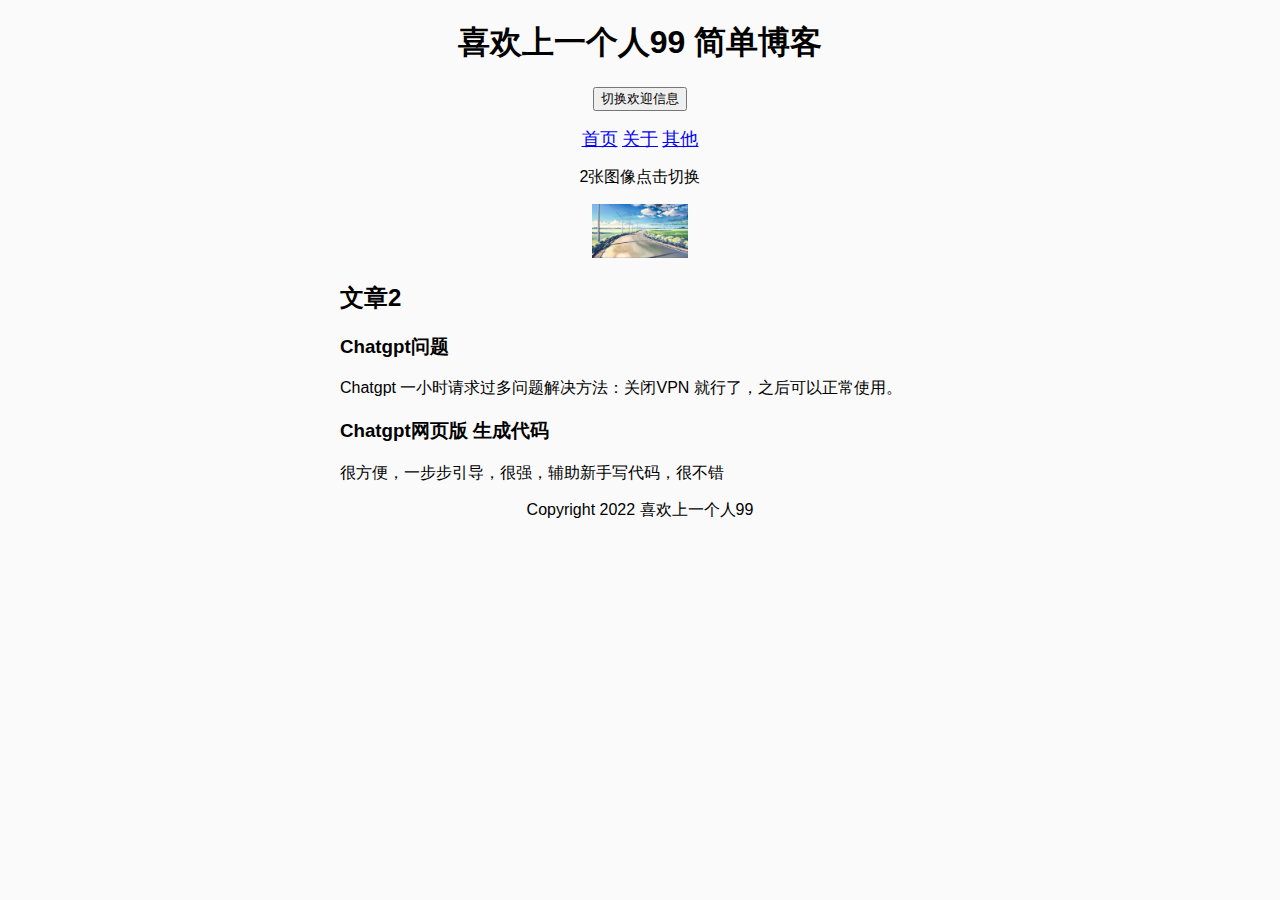
<file: index.html>
<!DOCTYPE html>
<html>

<head>
  <title>喜欢上一个人99 简单博客</title>
  <link rel="stylesheet" href="styles/headglobal.css">
</head>

<body>
  <header>
    <h1>喜欢上一个人99 简单博客</h1>
    <div style="text-align: center;">
      <h6 style="display: inline"></h6>
      <!-- 欢迎用户 -->
      <button style="display: inline" >切换欢迎信息</button>
    </div>


    <nav style="text-align: center;">
      <ul style="padding: 0;">
        <li><a href="index.html">首页</a></li>
        <li><a href="about/about.html">关于</a></li>
        <li><a href="#">其他</a></li>
      </ul>
    </nav>
  </header>

  <main>
    <!-- 添加一个图像切换器 -->
    <div style="text-align: center;">
      <p style="text-align: center;">2张图像点击切换</p>
      <img src="images/index1.jpg" alt="index1.img" width="96" height="54" >
    </div>





    <h2>文章2</h2>
    <article>
      <h3>Chatgpt问题</h3>
      <p>Chatgpt 一小时请求过多问题解决方法：关闭VPN 就行了，之后可以正常使用。</p>
    </article>
    <article>
      <h3>Chatgpt网页版 生成代码</h3>
      <p>很方便，一步步引导，很强，辅助新手写代码，很不错</p>
    </article>
  </main>


  <footer>
    <p>Copyright 2022 喜欢上一个人99</p>
  </footer>


  <script src="scripts/main.js"></script>

</body>

</html>
</file>
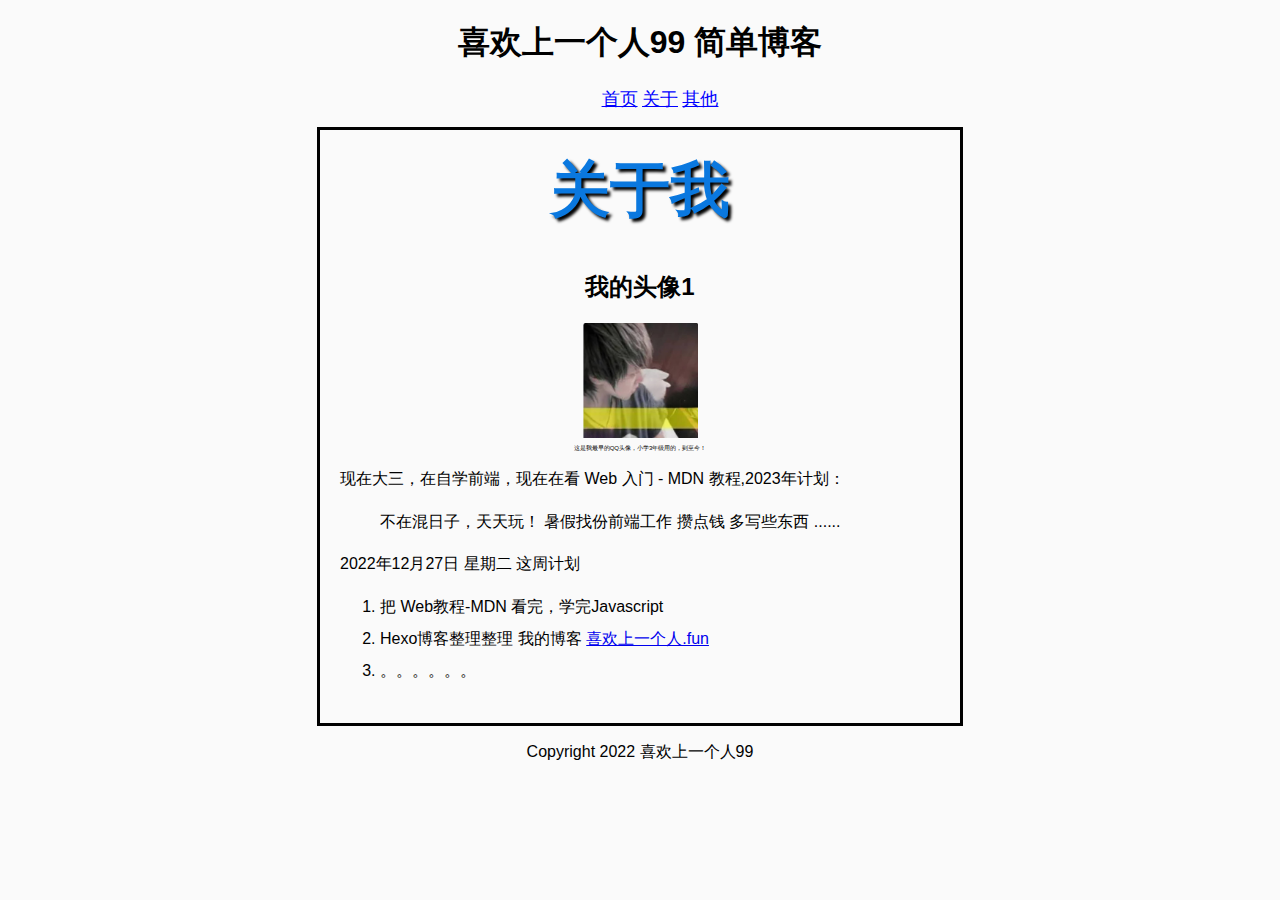
<file: about/about.html>
<!DOCTYPE html>
<html>

<head>
  <title>关于</title>
  <link rel="stylesheet" href="../styles/headglobal.css">

  <style>
    main {
      width: 600px;
      margin: 0 auto;
      padding: 0 20px 20px 20px;
      border: 3px solid black;
    }

    .main {
      margin: 0 auto;
    }

    main h1 {
      margin: 0;
      font-size: 60px;
      padding: 20px 0;
      text-align: center;
      color: #0a78df;
      text-shadow: 3px 3px 3px black;
      /*  第一个值设置水平偏移值 —— 即阴影右移的像素数（负值左移）。
    第二个值设置垂直偏移值 —— 即阴影下移的像素数（负值上移）。
    第三个值设置阴影的模糊半径 —— 值越大产生的阴影越模糊。
    第四个值设置阴影的基色。 */
    }

    main h2 {
      text-align: center;
    }

    mian p,
    main li {
      font-size: 16px;
      /* line-height 后面可以跟不同的参数，如果是数字，就是当前字体大小乘上数字 */
      line-height: 2;
    }

    main img {
      display: block;
      margin: 0 auto;
    }

    mian a:hover {
      color: skyblue;
    }
  </style>
</head>

<body>
  <header>
    <h1>喜欢上一个人99 简单博客</h1>
    <nav>
      <ul>
        <li><a href="../index.html">首页</a></li>
        <li><a href="about/about.html">关于</a></li>
        <li><a href="#">其他</a></li>
      </ul>
    </nav>
  </header>

  <main>
    <h1>关于我</h1>
    <div class="main">
      <h2>我的头像1</h2>
      <img src="../images/touxiang.jpg" alt="My test image" width="115" height="115">
      <p style="text-align: center; font-size: 6px;">这是我最早的QQ头像，小学3年级用的，到至今！</p>
      <p>现在大三，在自学前端，现在在看 Web 入门 - MDN 教程,2023年计划：</p>
      <ul>
        <li>不在混日子，天天玩！</li>
        <li>暑假找份前端工作</li>
        <li>攒点钱</li>
        <li>多写些东西</li>
        <li>......</li>
      </ul>
      <p>2022年12月27日 星期二 这周计划</p>
      <ol>
        <li>把 Web教程-MDN 看完，学完Javascript</li>
        <li>Hexo博客整理整理 我的博客 <a href="https://xn--4gqta1h0zg9yuu7a.fun/archives/">喜欢上一个人.fun </a></li>
        <li>。。。。。。</li>
      </ol>
    </div>
  </main>


  <footer>
    <p>Copyright 2022 喜欢上一个人99</p>
  </footer>


</body>

</html>
</file>
<file: styles/headglobal.css>
body {
  background-color: #fafafa;
  font-family: sans-serif;
}

header h1,
header nav,
footer {
  text-align: center;
}

nav,main {
  width: 600px;
  margin: 0 auto;
}

ul {
  list-style-type: none;
}
ul li {
  display: inline-block;
}
nav ul li a {
  color: blue;
  font-size: 18px;
  /* text-decoration: none; */
}
</file>
